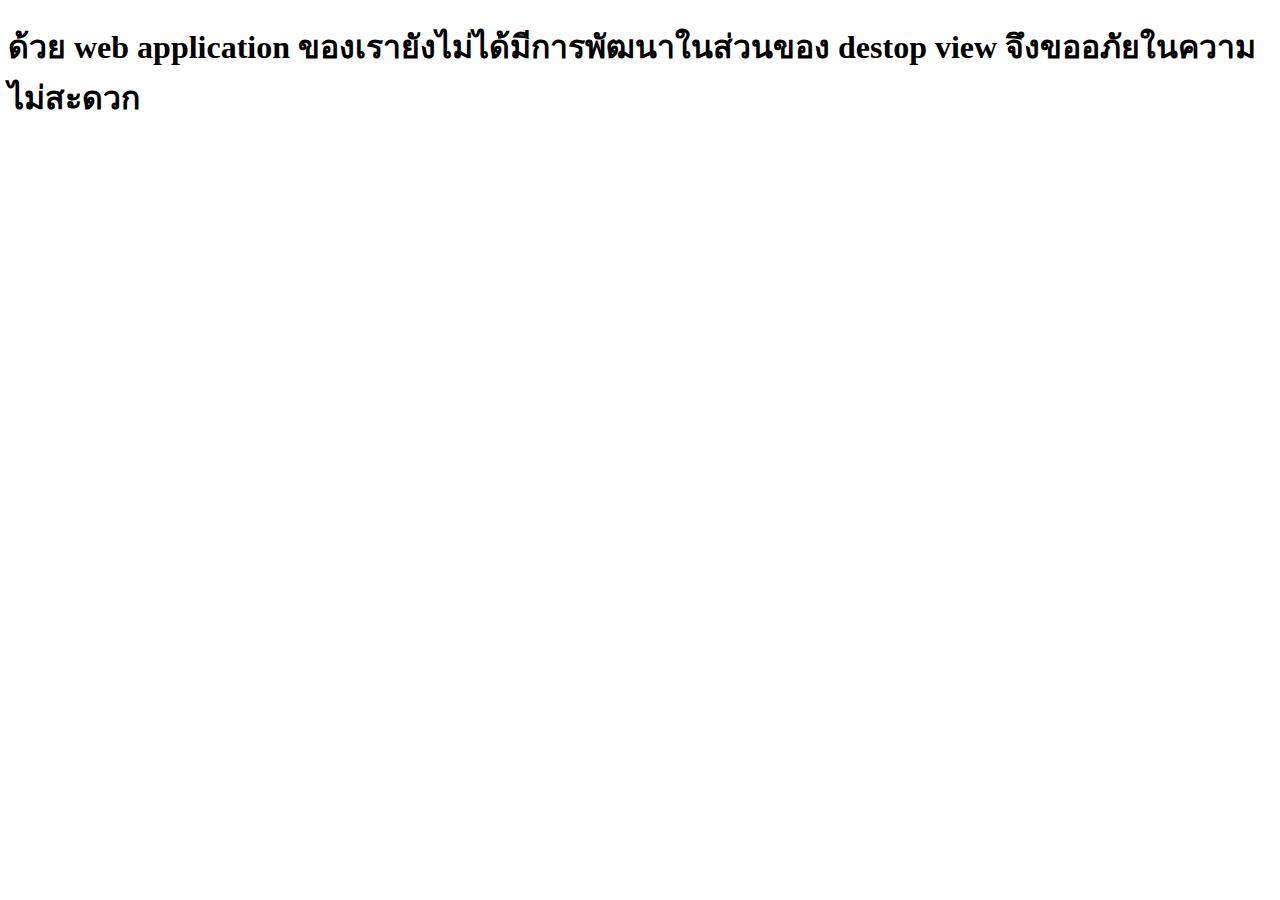
<file: index.html>
<!DOCTYPE html>
<html lang="en">
<head>
    <title>Home</title>
    <meta charset="UTF-8" />
    <meta name="viewport" content="width=device-width, initial-scale=1.0" />
    <meta http-equiv="X-UA-Compatible" content="ie=edge" />
    <link rel="stylesheet" href="https://stackpath.bootstrapcdn.com/bootstrap/4.3.1/css/bootstrap.min.css"
        integrity="sha384-ggOyR0iXCbMQv3Xipma34MD+dH/1fQ784/j6cY/iJTQUOhcWr7x9JvoRxT2MZw1T" crossorigin="anonymous">
    <script src="https://code.jquery.com/jquery-3.3.1.slim.min.js"
        integrity="sha384-q8i/X+965DzO0rT7abK41JStQIAqVgRVzpbzo5smXKp4YfRvH+8abtTE1Pi6jizo"
        crossorigin="anonymous"></script>
    <script src="https://cdnjs.cloudflare.com/ajax/libs/popper.js/1.14.7/umd/popper.min.js"
        integrity="sha384-UO2eT0CpHqdSJQ6hJty5KVphtPhzWj9WO1clHTMGa3JDZwrnQq4sF86dIHNDz0W1"
        crossorigin="anonymous"></script>
    <script src="https://stackpath.bootstrapcdn.com/bootstrap/4.3.1/js/bootstrap.min.js"
        integrity="sha384-JjSmVgyd0p3pXB1rRibZUAYoIIy6OrQ6VrjIEaFf/nJGzIxFDsf4x0xIM+B07jRM"
        crossorigin="anonymous"></script>
    <script src="https://code.jquery.com/jquery-3.4.1.js" integrity="sha256-WpOohJOqMqqyKL9FccASB9O0KwACQJpFTUBLTYOVvVU=" crossorigin="anonymous"></script>
    <link rel="stylesheet" href="css/general-style.css">
    <link rel="stylesheet" href="css/search.css">

    <style>
        /* Remove the navbar's default margin-bottom and rounded borders */
        .navbar {
            margin-bottom: 0;
            border-radius: 0;
        }

        /* Add a gray background color and some padding to the footer */
        footer {
            background-color: #f2f2f2;
            padding: 25px;
        }

        .carousel-inner img {
            width: 100%;
            /* Set width to 100% */
            margin: auto;
            min-height: 200px;
        }

        .card {
            width: 100%;
        }

        /* Hide the carousel text when the screen is less than 600 pixels wide */
        @media (max-width: 600px) {
            .carousel-caption {
                display: none;
            }
        }

        div.fixed {
            position: fixed;
            bottom: 0;
            right: 0;
            width: 100%;
            border: 3px solid #73AD21;
        }
    </style>
</head>
<body>
    <script>
        // check screen size
        if($(window).height() > 823 || $(window).width() > 768){
            // alert("don't want this size"+$(window).height());
            window.location.assign("breaking-page.html");
        }
    </script>
    <p style="font-family:'Times New Roman', Times, serif;font-size:16px;font-style:italic;">
            <div class="col-2">
                <div class="container=text-center">
                    <h2>ATHENA</h2>
                </div>
            </div>
    
            <div id="carouselExampleIndicators" class="carousel slide" data-ride="carousel">
                <ol class="carousel-indicators">
                    <li data-target="#carouselExampleIndicators" data-slide-to="0" class="active"></li>
                    <li data-target="#carouselExampleIndicators" data-slide-to="1"></li>
                    <li data-target="#carouselExampleIndicators" data-slide-to="2"></li>
                </ol>
                <div class="carousel-inner">
                    <div class="carousel-item active">
                        <img src="https://placehold.it/300x150?text=IMAGE" class="d-block w-100" alt="Card image cap">
                    </div>
                    <div class="carousel-item">
                        <img src="https://placehold.it/300x150?text=IMAGE" class="d-block w-100" alt="Card image cap">
                    </div>
                    <div class="carousel-item">
                        <img src="https://placehold.it/300x150?text=IMAGE" class="d-block w-100" alt="Card image cap">
                    </div>
                </div>
                <a class="carousel-control-prev" href="#carouselExampleIndicators" role="button" data-slide="prev">
                    <span class="carousel-control-prev-icon" aria-hidden="true"></span>
                    <span class="sr-only">Previous</span>
                </a>
                <a class="carousel-control-next" href="#carouselExampleIndicators" role="button" data-slide="next">
                    <span class="carousel-control-next-icon" aria-hidden="true"></span>
                    <span class="sr-only">Next</span>
                </a>
            </div>
            <!-- video col -->
            <div class="container text-left">
                <p></p>
                <div class="row">
                    <div class="col-5">
                        <h3>วิดีโอ</h3>
                    </div>
                    <div class="col-5">
                        <a href="search-filter.html"><button type="button" class="btn btn-primary btn-lg">เลือกชมวิดีโอเพิ่มเติม</button>
                        </a>
                    </div>
                </div>
                <br />
                <div class="row">
    
                    <div class="col-6" >
                        <div class="card" style="width: 13rem;">
                            <img class="card-img-top" src="https://placehold.it/300x200?text=IMAGE" alt="Card image cap">
    
                            <div class="card-body">
                                <h6 class="card-title">Physic 1 : 200 Baht</h6>
                                <h6 class="card-text">01420111</h6>
                            </div>
    
                        </div>
                    </div>
    
                    <div class="col-6">
                        <div class="card" style="width: 13rem;">
                            <img class="card-img-top" src="https://placehold.it/300x200?text=IMAGE" alt="Card image cap">
                            <div class="card-body">
                                <h6 class="card-title">Math 1</h6>
                                <h6 class="card-text">01420111</h6>
                            </div>
                        </div>
                    </div>
                </div>
            </div>
            <!-- Sheet col -->
            <div class="container text-left">
                <p></p>
    
                <div class="row">
                    <div class="col-5">
                        <h2>ชีท</h2>
                    </div>
                    <div class="col-5">
                        <a href="search-filter.html"><button type="button" class="btn btn-primary btn-lg">เลือกชมชีทและเอกสารการเรียนกเพิ่มเติม</button>
                    </div>
                </div>
                <br />
                <div class="row">
                    <div class="col-6">
                        <div class="card" style="width: 13rem;">
                            <img class="card-img-top" src="https://placehold.it/300x200?text=IMAGE" alt="Card image cap">
                            <div class="card-body">
                                <h6 class="card-title">Physic 1</h6>
                                <h6 class="card-text">01420111</h6>
                            </div>
                        </div>
                    </div>
                    <div class="col-6">
                        <div class="card" style="width: 13rem;">
                            <img class="card-img-top" src="https://placehold.it/300x200?text=IMAGE" alt="Card image cap">
                            <div class="card-body">
                                <h6 class="card-title">Math 1</h6>
                                <h6 class="card-text">01420111</h6>
                            </div>
                        </div>
                    </div>
                </div>
            </div>
            <div class="container text-left">
                <p></p>
                <div class="row">
                    <div class="col-5">
                        <h2>Tutor</h2>
                    </div>
                    <div class="col-6">
                        <button type="button" class="btn btn-primary btn-lg">เยี่ยมชมคอร์ส</button>
                        <p></p>
                    </div>
                    <div class="col-3">
                        <div class="card mb-3" style="width: 25rem;">
                            <div class="row no-gutters">
                                <div class="col-3">
                                    <img src="https://placehold.it/200x300?text=IMAGE" class="card-img"
                                        alt="Card image cap">
                                </div>
                                <div class="col-7">
                                    <div class="card-body">
                                        <h5 class="card-title">นายธนกฤต จันทร์บุรี</h5>
                                        <p class="card-text">ฟิสิกส์ คณิตศาสตร์</p>
                                        <p class="card-text"><small class="text-muted">Last updated 3 mins ago</small></p>
                                    </div>
                                </div>
                            </div>
                        </div>
                    </div>
                    <!-- <div class="row">
                        <div class="col-3">
                            <div class="card mb-3" style="width: 25rem;">
                                <div class="row no-gutters">
                                    <div class="col-4">
                                        <img src="https://placehold.it/200x300?text=IMAGE" class="card-img"
                                            alt="Card image cap">
                                    </div>
                                    <div class="col-7">
                                        <div class="card-body">
                                            <h5 class="card-title">นายธนกฤต จันทร์บุรี</h5>
                                            <p class="card-text">ฟิสิกส์ คณิตศาสตร์</p>
                                            <p class="card-text"><small class="text-muted">Last updated 3 mins ago</small>
                                            </p>
                                        </div>
                                    </div>
                                </div>
                            </div>
                        </div>\
                    </div> -->
                </div>
            </div>
            </div>
            <br />
            </div>
            </div>
            <!-- ทุกไฟล์ต้องมีสิ่งนี้มันคือบาร์ที่จะโยงไปถึงทุกหน้าหลัก -->
    <div id="navigator-bar-buttom"> 
            <div id="home"><a href="index.html"><div></div></a></div>
            <div id="search-all"><a href="search-filter.html"><div></div></a></div>
            <div id="my-store"><a href="store-goods.html"><div></div></a></div>
            <div id="notification"><a href="#"><div></div></a></div>
            <div id="profile"><a href="#"><div></div></a></div>
        </div>

    
</body>
</html>
</file>
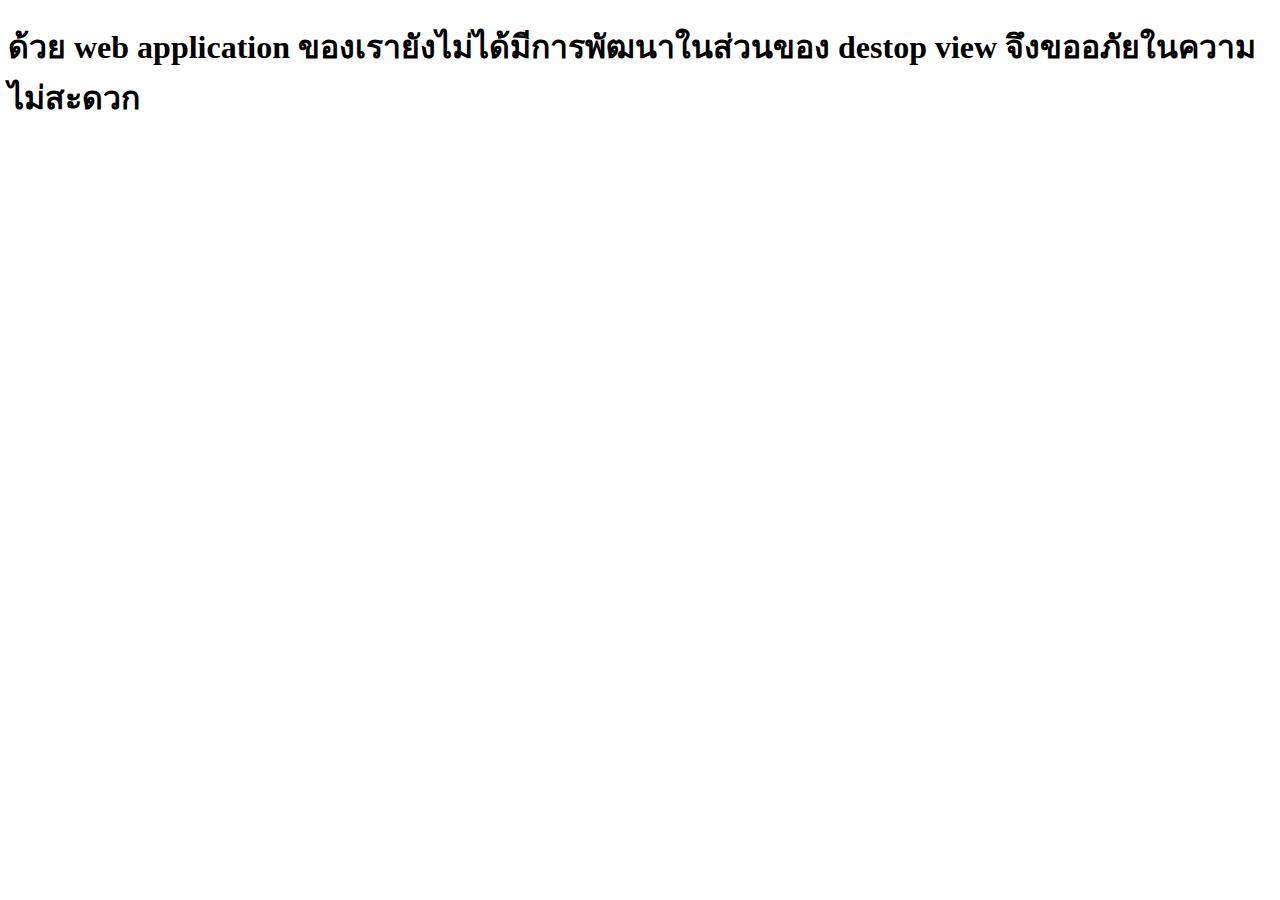
<file: breaking-page.html>
<!DOCTYPE html>
<html lang="en">
<head>
    <meta charset="UTF-8">
    <meta name="viewport" content="width=device-width, initial-scale=1.0">
    <meta http-equiv="X-UA-Compatible" content="ie=edge">
    <title>apologize</title>
</head>
<body>
    <h1>ด้วย web application ของเรายังไม่ได้มีการพัฒนาในส่วนของ destop view จึงขออภัยในความไม่สะดวก</h1>
</body>
</html>
</file>
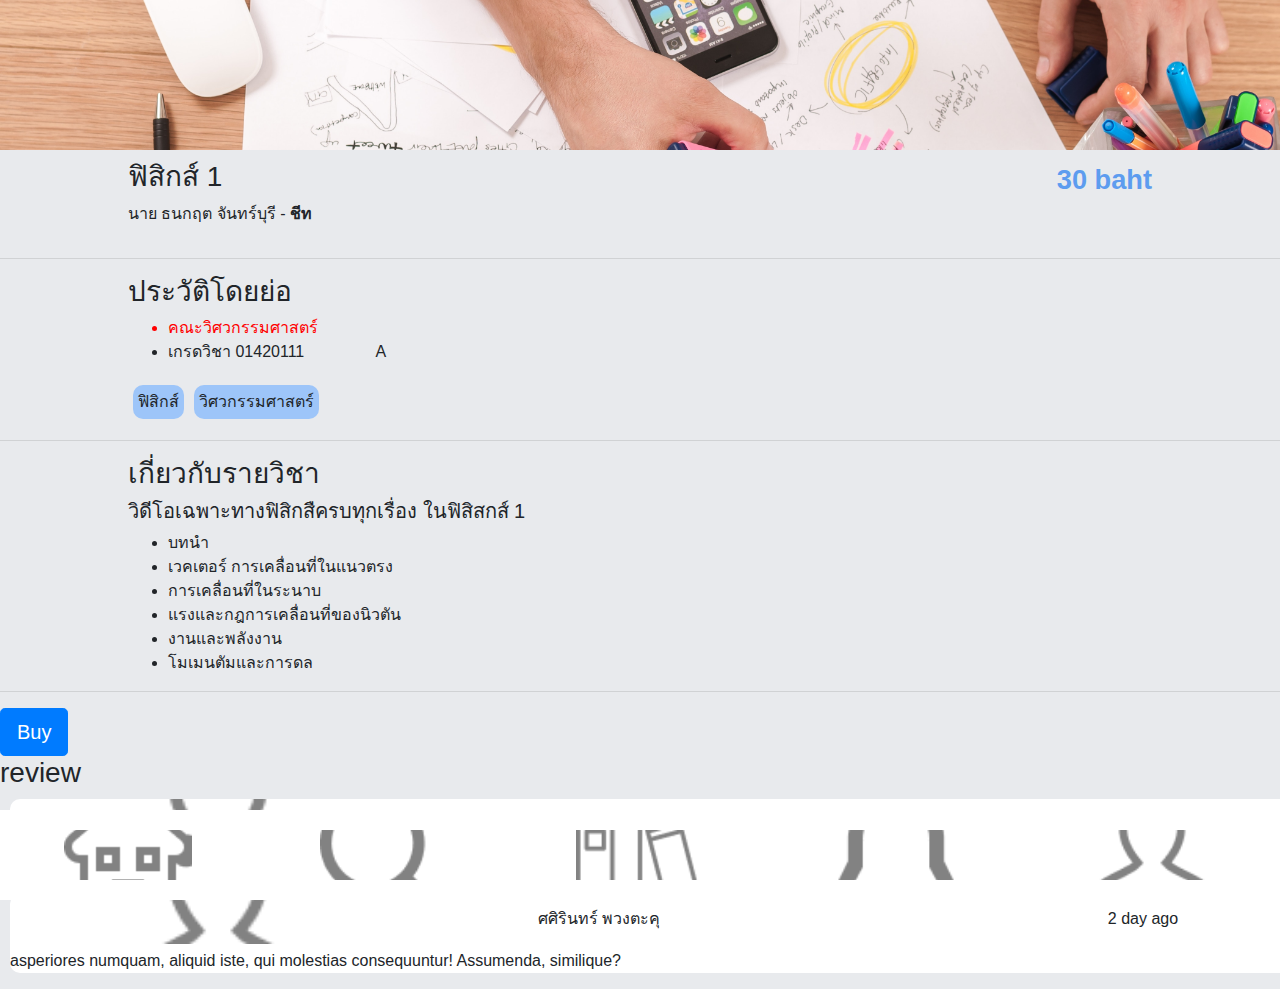
<file: detail-sheet.html>
<!DOCTYPE html>
<html lang="en">
<head>
    <meta charset="UTF-8">
    <meta name="viewport" content="width=device-width, initial-scale=1.0">
    <meta http-equiv="X-UA-Compatible" content="ie=edge">
    <title>Sell and Buy sheet</title>
    <script src="js/dealing-sheet-manu.js"></script>

    <link rel="stylesheet" href="https://stackpath.bootstrapcdn.com/bootstrap/4.3.1/css/bootstrap.min.css" integrity="sha384-ggOyR0iXCbMQv3Xipma34MD+dH/1fQ784/j6cY/iJTQUOhcWr7x9JvoRxT2MZw1T" crossorigin="anonymous">
    <script src="https://code.jquery.com/jquery-3.3.1.slim.min.js" integrity="sha384-q8i/X+965DzO0rT7abK41JStQIAqVgRVzpbzo5smXKp4YfRvH+8abtTE1Pi6jizo" crossorigin="anonymous"></script>
    <script src="https://cdnjs.cloudflare.com/ajax/libs/popper.js/1.14.7/umd/popper.min.js" integrity="sha384-UO2eT0CpHqdSJQ6hJty5KVphtPhzWj9WO1clHTMGa3JDZwrnQq4sF86dIHNDz0W1" crossorigin="anonymous"></script>
    <script src="https://stackpath.bootstrapcdn.com/bootstrap/4.3.1/js/bootstrap.min.js" integrity="sha384-JjSmVgyd0p3pXB1rRibZUAYoIIy6OrQ6VrjIEaFf/nJGzIxFDsf4x0xIM+B07jRM" crossorigin="anonymous"></script>
    <link rel="stylesheet" href="css/general-style.css">
    <link rel="stylesheet" href="css/video.css">
</head>
<body>
    <div id="preview-sheet" style="background-image:url('asset/example.jpg');height: 150px;background-position: center;background-size:100%;background-repeat: no-repeat"></div>
    <!-- เป็นพื้นที่แสดงผลของสินค้าซึ่งจะมีลักษณะไมต่างกัน -->
    <div class="detail">
            <div id="name">
                <h3>ฟิสิกส์ 1</h3>
                <p>นาย ธนกฤต  จันทร์บุรี - <b>ชีท</b></p>
            </div>
            <div id="price">30 baht</div>
        </div>
        <hr>
        <div id="some-content">
            <h3>ประวัติโดยย่อ</h3>
            <ul>
                <li style="color: red"> คณะวิศวกรรมศาสตร์ </li>
                <li>เกรดวิชา 01420111 &nbsp;&nbsp;&nbsp;&nbsp;&nbsp;&nbsp;&nbsp;&nbsp;&nbsp;&nbsp;&nbsp;&nbsp;&nbsp;&nbsp; A</li>    
            </ul>
        </div>
        <div id="tag">
            <div>ฟิสิกส์</div>
            <div>วิศวกรรมศาสตร์</div>
        </div>
        <hr>
        <div id="detail-subject">
            <h3>เกี่ยวกับรายวิชา</h3>
            <h5>วิดีโอเฉพาะทางฟิสิกสืครบทุกเรื่อง ในฟิสิสกส์ 1</h5>
            <ul>
                <li>บทนำ</li>
                <li>เวคเตอร์ การเคลื่อนที่ในแนวตรง</li>
                <li>การเคลื่อนที่ในระนาบ</li>
                <li>แรงและกฎการเคลื่อนที่ของนิวตัน</li>
                <li>งานและพลังงาน</li>
                <li>โมเมนตัมและการดล</li>
            </ul>
        </div>
        <hr>
        <button type="button" class="btn btn-primary btn-lg" style="right:0;">Buy</button>
        <div id="review">
            <h3>review</h3>
            <div class="card-review">
                <div class="profile-review">
                    <div id="image-user" style="width: 15%;height: 50px;"></div>
                    <div>ศศิรินทร์ พวงตะคุ</div>
                    <div id="rate"></div>
                    <div id="date">2 day ago</div>
                </div>
            <p>asperiores numquam, aliquid iste, qui molestias consequuntur! Assumenda, similique?</p>
            </div>
    
            <div class="card-review">
                    <div class="profile-review">
                        <div id="image-user" style="width: 15%;height: 50px;"></div>
                        <div>ศศิรินทร์ พวงตะคุ</div>
                        <div id="rate"></div>
                        <div id="date">2 day ago</div>
                    </div>
                <p>asperiores numquam, aliquid iste, qui molestias consequuntur! Assumenda, similique?</p>
                </div>
        </div>

    <!-- ทุกไฟล์ต้องมีสิ่งนี้มันคือบาร์ที่จะโยงไปถึงทุกหน้าหลัก -->
    <div id="navigator-bar-buttom"> 
            <div id="home"><a href="index.html"><div></div></a></div>
            <div id="search-all"><a href="search-filter.html"><div></div></a></div>
            <div id="my-store"><a href="store-goods.html"><div></div></a></div>
            <div id="notification"><a href="#"><div></div></a></div>
            <div id="profile"><a href="#"><div></div></a></div>
        </div>
</body>
</html>
</file>
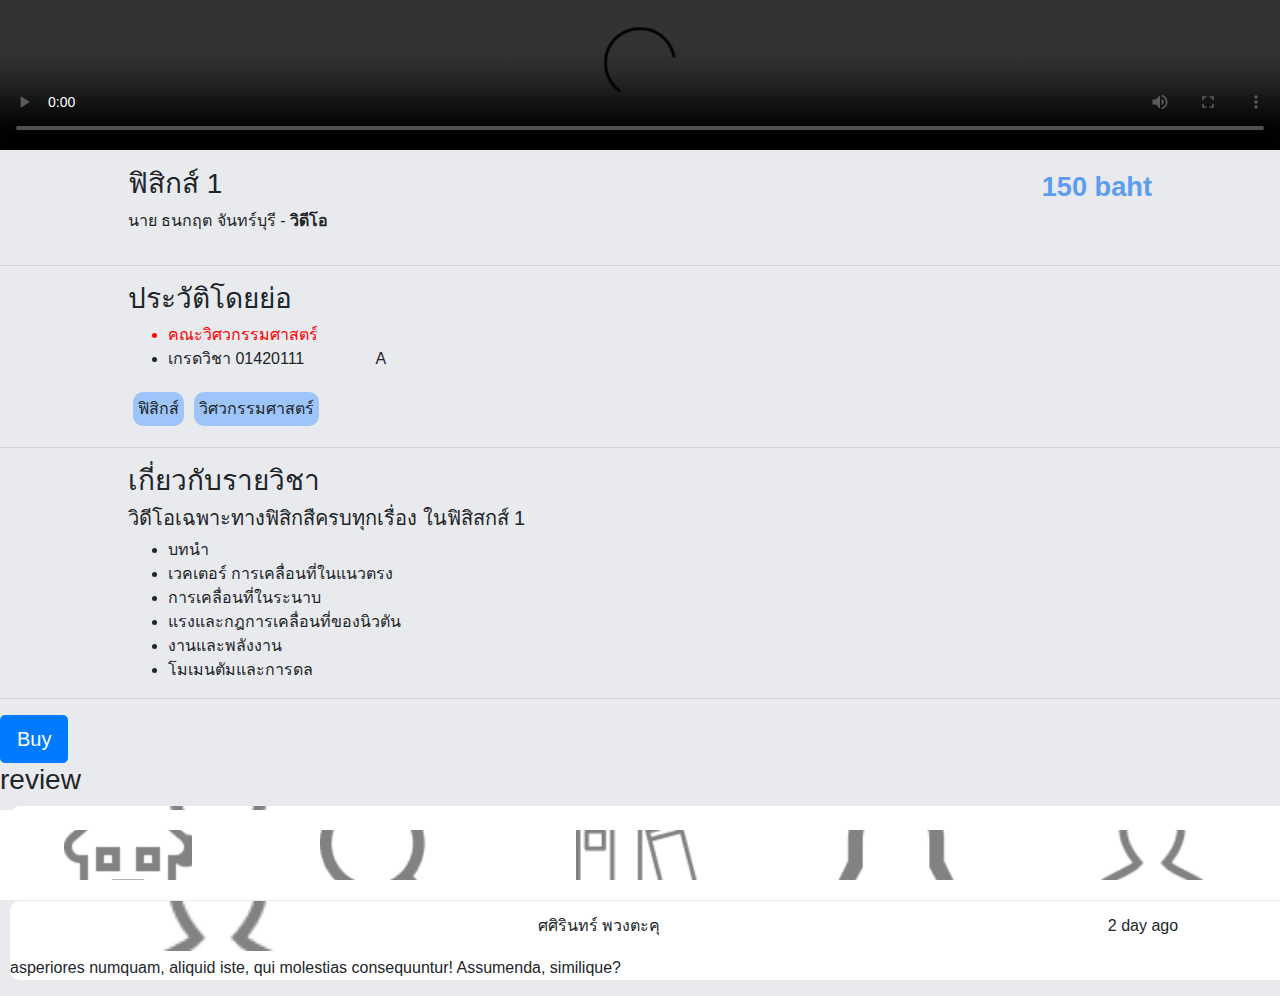
<file: detail-video.html>
<!DOCTYPE html>
<html lang="en">
<head>
    <meta charset="UTF-8">
    <meta name="viewport" content="width=device-width, initial-scale=1.0">
    <meta http-equiv="X-UA-Compatible" content="ie=edge">
    <link rel="stylesheet" href="https://stackpath.bootstrapcdn.com/bootstrap/4.3.1/css/bootstrap.min.css" integrity="sha384-ggOyR0iXCbMQv3Xipma34MD+dH/1fQ784/j6cY/iJTQUOhcWr7x9JvoRxT2MZw1T" crossorigin="anonymous">
    <script src="https://code.jquery.com/jquery-3.3.1.slim.min.js" integrity="sha384-q8i/X+965DzO0rT7abK41JStQIAqVgRVzpbzo5smXKp4YfRvH+8abtTE1Pi6jizo" crossorigin="anonymous"></script>
    <script src="https://cdnjs.cloudflare.com/ajax/libs/popper.js/1.14.7/umd/popper.min.js" integrity="sha384-UO2eT0CpHqdSJQ6hJty5KVphtPhzWj9WO1clHTMGa3JDZwrnQq4sF86dIHNDz0W1" crossorigin="anonymous"></script>
    <script src="https://stackpath.bootstrapcdn.com/bootstrap/4.3.1/js/bootstrap.min.js" integrity="sha384-JjSmVgyd0p3pXB1rRibZUAYoIIy6OrQ6VrjIEaFf/nJGzIxFDsf4x0xIM+B07jRM" crossorigin="anonymous"></script>
    <link rel="stylesheet" href="css/general-style.css">
    <link rel="stylesheet" href="css/video.css">
    <title>Sell and Buy video</title>
</head>
<body>
    <div id="preview-video">
        <!-- <video src="/asset/คลิปเดียว12.mp4"></video> -->
        <video controls>
                <source src="https://www.youtube.com/watch?v=gpZPbhoCYNU"
                        type='video/mp4;codecs="avc1.42E01E, mp4a.40.2"'/>
              </video>
    </div>
    <!-- เป็นพื้นที่แสดงผลของสินค้าซึ่งจะมีลักษณะไมต่างกัน -->
    <div class="detail">
        <div id="name">
            <h3>ฟิสิกส์ 1</h3>
            <p>นาย ธนกฤต  จันทร์บุรี - <b>วิดีโอ</b></p>
        </div>
        <div id="price">150 baht</div>
    </div>
    <hr>
    <div id="some-content">
        <h3>ประวัติโดยย่อ</h3>
        <ul>
            <li style="color: red"> คณะวิศวกรรมศาสตร์ </li>
            <li>เกรดวิชา 01420111 &nbsp;&nbsp;&nbsp;&nbsp;&nbsp;&nbsp;&nbsp;&nbsp;&nbsp;&nbsp;&nbsp;&nbsp;&nbsp;&nbsp; A</li>    
        </ul>
    </div>
    <div id="tag">
        <div>ฟิสิกส์</div>
        <div>วิศวกรรมศาสตร์</div>
    </div>
    <hr>
    <div id="detail-subject">
        <h3>เกี่ยวกับรายวิชา</h3>
        <h5>วิดีโอเฉพาะทางฟิสิกสืครบทุกเรื่อง ในฟิสิสกส์ 1</h5>
        <ul>
            <li>บทนำ</li>
            <li>เวคเตอร์ การเคลื่อนที่ในแนวตรง</li>
            <li>การเคลื่อนที่ในระนาบ</li>
            <li>แรงและกฎการเคลื่อนที่ของนิวตัน</li>
            <li>งานและพลังงาน</li>
            <li>โมเมนตัมและการดล</li>
        </ul>
    </div>
    <hr>
    <button type="button" class="btn btn-primary btn-lg" style="right:0;">Buy</button>
    <div id="review">
        <h3>review</h3>
        <div class="card-review">
            <div class="profile-review">
                <div id="image-user" style="width: 15%;height: 50px;"></div>
                <div>ศศิรินทร์ พวงตะคุ</div>
                <div id="rate"></div>
                <div id="date">2 day ago</div>
            </div>
        <p>asperiores numquam, aliquid iste, qui molestias consequuntur! Assumenda, similique?</p>
        </div>

        <div class="card-review">
                <div class="profile-review">
                    <div id="image-user" style="width: 15%;height: 50px;"></div>
                    <div>ศศิรินทร์ พวงตะคุ</div>
                    <div id="rate"></div>
                    <div id="date">2 day ago</div>
                </div>
            <p>asperiores numquam, aliquid iste, qui molestias consequuntur! Assumenda, similique?</p>
            </div>
    </div>



    <!-- ทุกไฟล์ต้องมีสิ่งนี้มันคือบาร์ที่จะโยงไปถึงทุกหน้าหลัก -->
    <div id="navigator-bar-buttom"> 
            <div id="home"><a href="index.html"><div></div></a></div>
            <div id="search-all"><a href="search-filter.html"><div></div></a></div>
            <div id="my-store"><a href="store-goods.html"><div></div></a></div>
            <div id="notification"><a href="#"><div></div></a></div>
            <div id="profile"><a href="#"><div></div></a></div>
        </div>
</body>
</html>
</file>
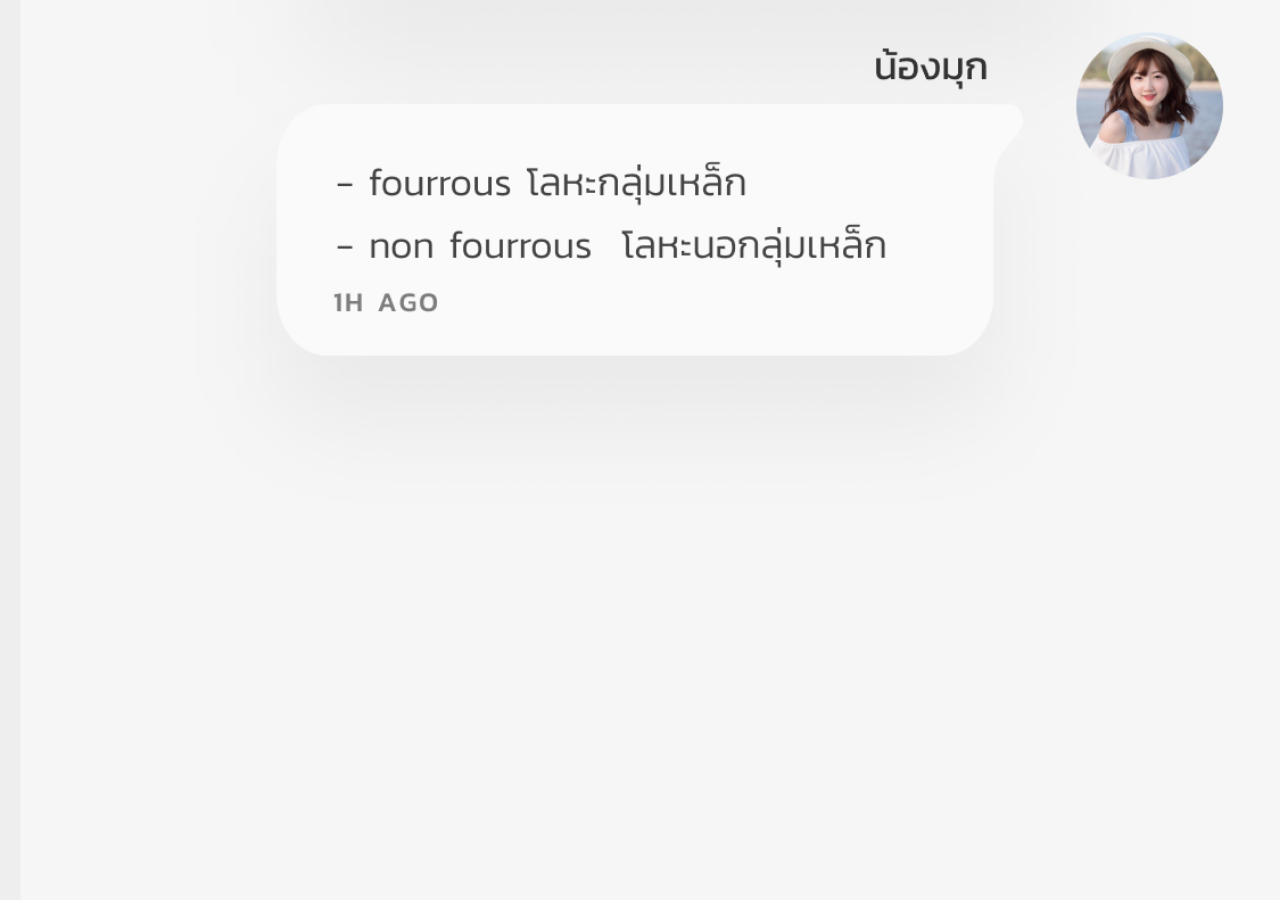
<file: joy.html>
<!DOCTYPE html>
<html lang="en">
<head>
    <meta charset="UTF-8">
    <meta name="viewport" content="width=device-width, initial-scale=1.0">
    <meta http-equiv="X-UA-Compatible" content="ie=edge">
    <title>Document</title>
</head>
<body style="background-image:url('asset/joy2.png');background-size:100%;background-position: center;background-repeat: no-repeat;">
    <!-- <img src="" alt="">
    <div id="taggle"></div>
     -->
</body>
</html>
</file>
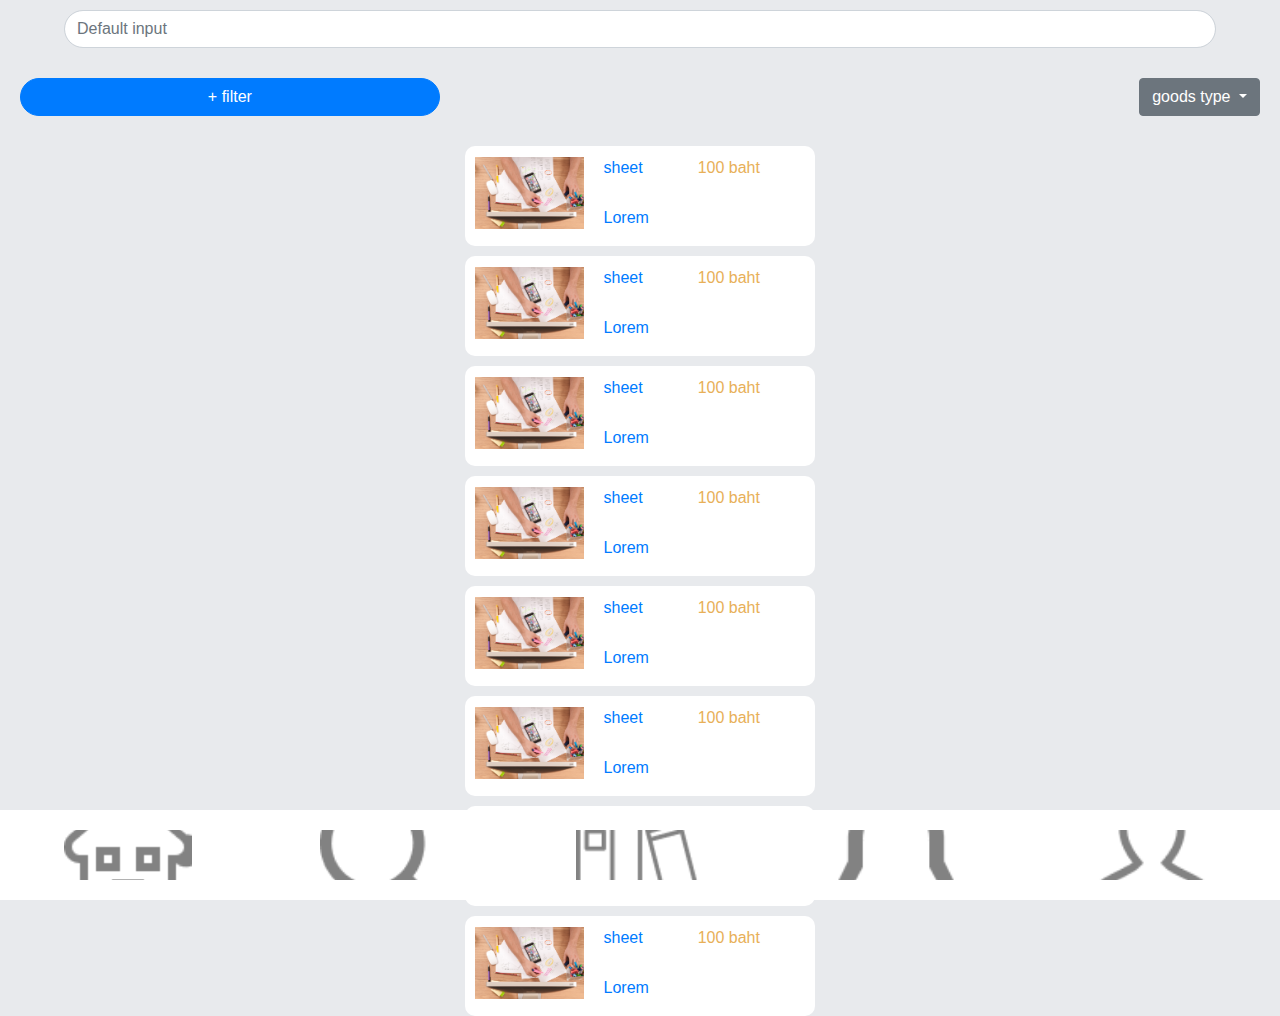
<file: search-filter.html>
<!DOCTYPE html>
<html lang="en">
<head>
    <meta charset="UTF-8">
    <meta name="viewport" content="width=device-width, initial-scale=1.0">
    <meta http-equiv="X-UA-Compatible" content="ie=edge">
    <title>Search and filter</title>
    <link rel="stylesheet" href="https://stackpath.bootstrapcdn.com/bootstrap/4.3.1/css/bootstrap.min.css" integrity="sha384-ggOyR0iXCbMQv3Xipma34MD+dH/1fQ784/j6cY/iJTQUOhcWr7x9JvoRxT2MZw1T" crossorigin="anonymous">
    <script src="https://code.jquery.com/jquery-3.3.1.slim.min.js" integrity="sha384-q8i/X+965DzO0rT7abK41JStQIAqVgRVzpbzo5smXKp4YfRvH+8abtTE1Pi6jizo" crossorigin="anonymous"></script>
    <script src="https://cdnjs.cloudflare.com/ajax/libs/popper.js/1.14.7/umd/popper.min.js" integrity="sha384-UO2eT0CpHqdSJQ6hJty5KVphtPhzWj9WO1clHTMGa3JDZwrnQq4sF86dIHNDz0W1" crossorigin="anonymous"></script>
    <script src="https://stackpath.bootstrapcdn.com/bootstrap/4.3.1/js/bootstrap.min.js" integrity="sha384-JjSmVgyd0p3pXB1rRibZUAYoIIy6OrQ6VrjIEaFf/nJGzIxFDsf4x0xIM+B07jRM" crossorigin="anonymous"></script>
    <link rel="stylesheet" href="css/search.css">
    <link rel="stylesheet" href="css/general-style.css">
</head>
<body>
    <input class="form-control" type="text" placeholder="Default input">

    <div id="container-filter">
        <!-- Button trigger modal -->
        <button id="item1" type="button" class="btn btn-primary" data-toggle="modal" data-target="#exampleModal">
            + filter
        </button>
        
        <!-- Modal -->
        <div class="modal fade" id="exampleModal" tabindex="-1" role="dialog" aria-labelledby="exampleModalLabel" aria-hidden="true">
            <div class="modal-dialog" role="document">
            <div class="modal-content">
                <div class="modal-header">
                <h5 class="modal-title" id="exampleModalLabel">Modal title</h5>
                <button type="button" class="close" data-dismiss="modal" aria-label="Close">
                    <span aria-hidden="true">&times;</span>
                </button>
                </div>
                <div class="modal-body">
                ...
                </div>
                <div class="modal-footer">
                <button type="button" class="btn btn-secondary" data-dismiss="modal">Close</button>
                <button type="button" class="btn btn-primary">Save changes</button>
                </div>
            </div>
            </div>
        </div>

        <div class="dropdown" id="item2">
            <button class="btn btn-secondary dropdown-toggle" type="button" id="dropdownMenuButton" data-toggle="dropdown" aria-haspopup="true" aria-expanded="false">
                goods type
            </button>
            <div class="dropdown-menu" aria-labelledby="dropdownMenuButton">
                <a class="dropdown-item" href="#">sheet</a>
                <a class="dropdown-item" href="#">video</a>
                <a class="dropdown-item" href="#">tutor</a>
            </div>
        </div>

    </div>

    <a href="detail-sheet.html">
        <div class="goods-container">
            <div id="cover-goods"></div>
            <div id="all-detail">
                <p id="name-goods">sheet</p>
                <p id="price-goods">100 baht</p>
                <p id="detail-goods">Lorem </p>
            </div>
        </div>
    </a>

    <a href="detail-video.html">
        <div class="goods-container">
            <div id="cover-goods"></div>
            <div id="all-detail">
                <p id="name-goods">sheet</p>
                <p id="price-goods">100 baht</p>
                <p id="detail-goods">Lorem </p>
            </div>
        </div>
    </a>

    <a href="detail-sheet.html">
        <div class="goods-container">
            <div id="cover-goods"></div>
            <div id="all-detail">
                <p id="name-goods">sheet</p>
                <p id="price-goods">100 baht</p>
                <p id="detail-goods">Lorem </p>
            </div>
        </div>
    </a>

    <a href="detail-video.html">
        <div class="goods-container">
            <div id="cover-goods"></div>
            <div id="all-detail">
                <p id="name-goods">sheet</p>
                <p id="price-goods">100 baht</p>
                <p id="detail-goods">Lorem </p>
            </div>
        </div>
    </a>

    <a href="detail-sheet.html">
        <div class="goods-container">
            <div id="cover-goods"></div>
            <div id="all-detail">
                <p id="name-goods">sheet</p>
                <p id="price-goods">100 baht</p>
                <p id="detail-goods">Lorem </p>
            </div>
        </div>
    </a>

    <a href="detail-video.html">
        <div class="goods-container">
            <div id="cover-goods"></div>
            <div id="all-detail">
                <p id="name-goods">sheet</p>
                <p id="price-goods">100 baht</p>
                <p id="detail-goods">Lorem </p>
            </div>
        </div>
    </a>

    <a href="detail-sheet.html">
        <div class="goods-container">
            <div id="cover-goods"></div>
            <div id="all-detail">
                <p id="name-goods">sheet</p>
                <p id="price-goods">100 baht</p>
                <p id="detail-goods">Lorem </p>
            </div>
        </div>
    </a>

    <a href="https://drive.google.com/drive/u/2/folders/19ul2IA1bx42FpnY9YgD2g3TQPst4OyXN">
        <div class="goods-container">
            <div id="cover-goods"></div>
            <div id="all-detail">
                <p id="name-goods">sheet</p>
                <p id="price-goods">100 baht</p>
                <p id="detail-goods">Lorem </p>
            </div>
        </div>
    </a>

    <!-- ทุกไฟล์ต้องมีสิ่งนี้มันคือบาร์ที่จะโยงไปถึงทุกหน้าหลัก -->
    <div id="navigator-bar-buttom"> 
            <div id="home"><a href="index.html"><div></div></a></div>
            <div id="search-all"><a href="search-filter.html"><div></div></a></div>
            <div id="my-store"><a href="store-goods.html"><div></div></a></div>
            <div id="notification"><a href="#"><div></div></a></div>
            <div id="profile"><a href="#"><div></div></a></div>
        </div>
</body>
</html>
</file>
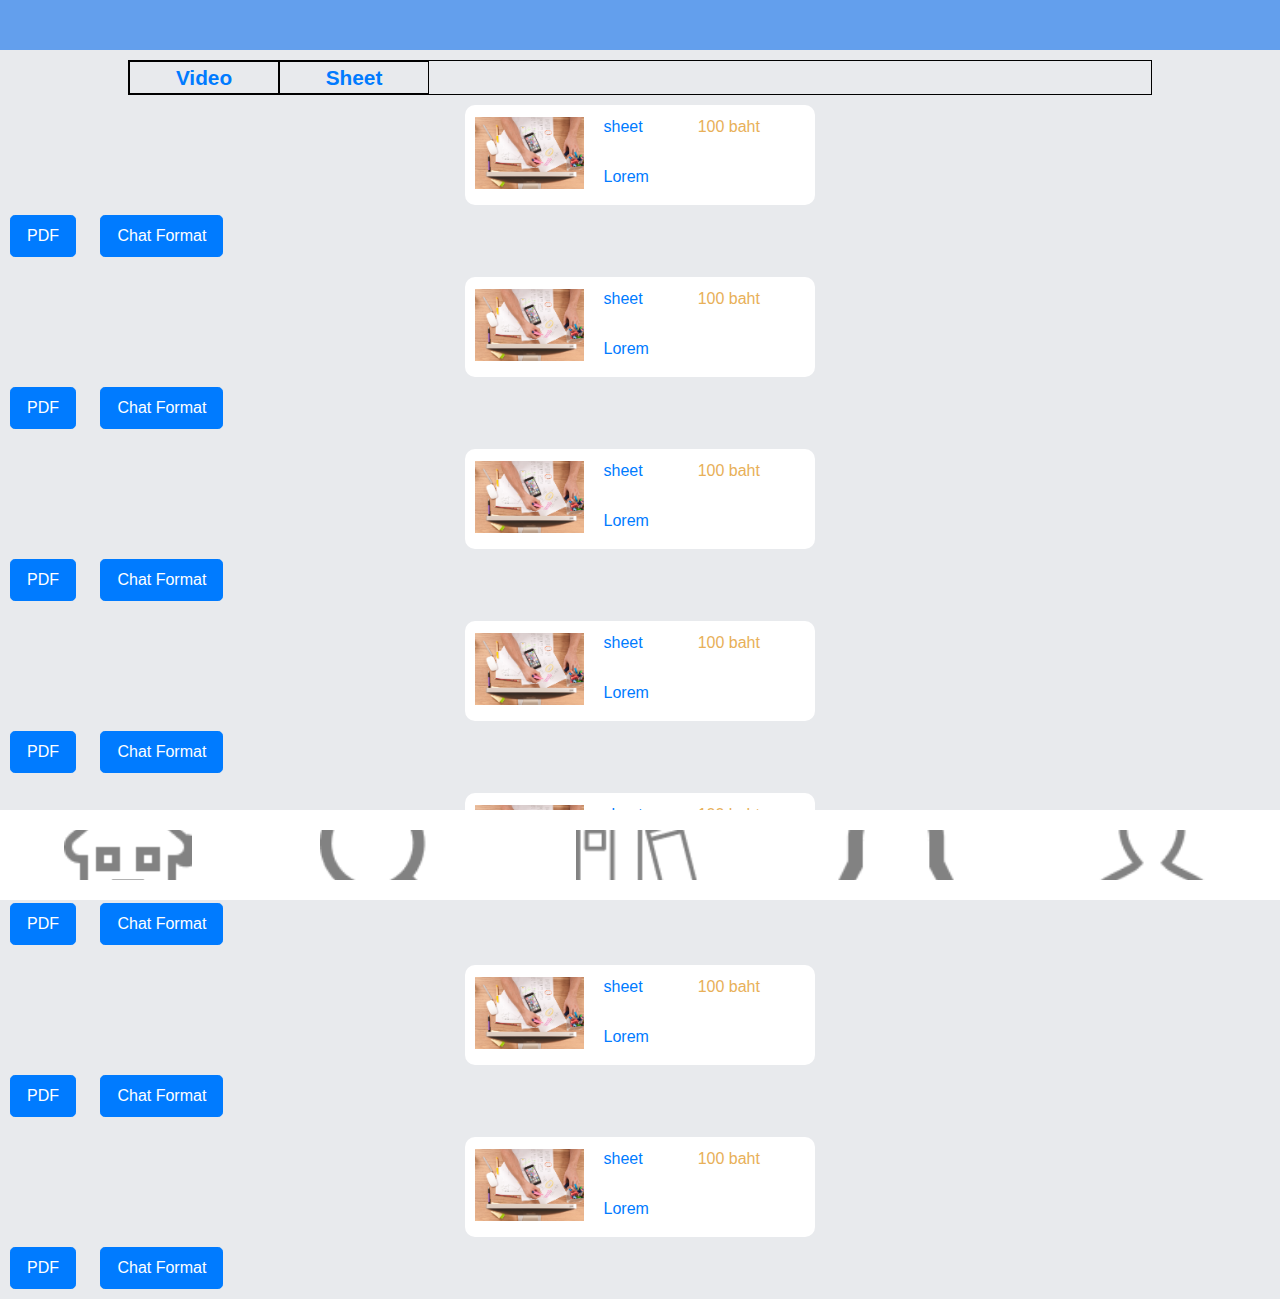
<file: store-goods.html>
<!DOCTYPE html>
<html lang="en">
<head>
    <meta charset="UTF-8">
    <meta name="viewport" content="width=device-width, initial-scale=1.0">
    <meta http-equiv="X-UA-Compatible" content="ie=edge">
    <link rel="stylesheet" href="https://stackpath.bootstrapcdn.com/bootstrap/4.3.1/css/bootstrap.min.css" integrity="sha384-ggOyR0iXCbMQv3Xipma34MD+dH/1fQ784/j6cY/iJTQUOhcWr7x9JvoRxT2MZw1T" crossorigin="anonymous">
    <script src="https://code.jquery.com/jquery-3.3.1.slim.min.js" integrity="sha384-q8i/X+965DzO0rT7abK41JStQIAqVgRVzpbzo5smXKp4YfRvH+8abtTE1Pi6jizo" crossorigin="anonymous"></script>
    <script src="https://cdnjs.cloudflare.com/ajax/libs/popper.js/1.14.7/umd/popper.min.js" integrity="sha384-UO2eT0CpHqdSJQ6hJty5KVphtPhzWj9WO1clHTMGa3JDZwrnQq4sF86dIHNDz0W1" crossorigin="anonymous"></script>
    <script src="https://stackpath.bootstrapcdn.com/bootstrap/4.3.1/js/bootstrap.min.js" integrity="sha384-JjSmVgyd0p3pXB1rRibZUAYoIIy6OrQ6VrjIEaFf/nJGzIxFDsf4x0xIM+B07jRM" crossorigin="anonymous"></script>
    <link rel="stylesheet" href="css/general-style.css">
    <link rel="stylesheet" href="css/store.css">
    <link rel="stylesheet" href="css/search.css">
    <title>Document</title>
</head>
<body>
    <!-- แถบขั้นขอบบน -->
    <div id="ribbon" style="width:100%;height:50px;background-color:rgb(99, 159, 237);"></div>

    <div id="selector-goods">
        <a href=""><div>Video</div></a>
        <a href=""><div>Sheet</div></a>
    </div>

    <a href="detail-sheet.html">
        <div class="goods-container">
            <div id="cover-goods"></div>
            <div id="all-detail">
                <p id="name-goods">sheet</p>
                <p id="price-goods">100 baht</p>
                <p id="detail-goods">Lorem </p>
            </div>
        </div>
    </a>
    <button type="button" class="btn btn-primary btn-lg" style="right:0;">PDF</button>
    <a href="joy.html"><button type="button" class="btn btn-primary btn-lg" style="right:0;">Chat Format</button>
    </a>

    <a href="detail-sheet.html">
        <div class="goods-container">
            <div id="cover-goods"></div>
            <div id="all-detail">
                <p id="name-goods">sheet</p>
                <p id="price-goods">100 baht</p>
                <p id="detail-goods">Lorem </p>
            </div>
        </div>
    </a>
    <button type="button" class="btn btn-primary btn-lg" style="right:0;">PDF</button>
    <a href="joy.html"><button type="button" class="btn btn-primary btn-lg" style="right:0;">Chat Format</button>
    </a>

    <a href="detail-sheet.html">
        <div class="goods-container">
            <div id="cover-goods"></div>
            <div id="all-detail">
                <p id="name-goods">sheet</p>
                <p id="price-goods">100 baht</p>
                <p id="detail-goods">Lorem </p>
            </div>
        </div>
    </a>
    <button type="button" class="btn btn-primary btn-lg" style="right:0;">PDF</button>
    <a href="joy.html"><button type="button" class="btn btn-primary btn-lg" style="right:0;">Chat Format</button>
    </a>

    <a href="detail-sheet.html">
        <div class="goods-container">
            <div id="cover-goods"></div>
            <div id="all-detail">
                <p id="name-goods">sheet</p>
                <p id="price-goods">100 baht</p>
                <p id="detail-goods">Lorem </p>
            </div>
        </div>
    </a>
    <button type="button" class="btn btn-primary btn-lg" style="right:0;">PDF</button>
    <a href=""><button type="button" class="btn btn-primary btn-lg" style="right:0;">Chat Format</button>
    </a>

    <a href="detail-sheet.html">
        <div class="goods-container">
            <div id="cover-goods"></div>
            <div id="all-detail">
                <p id="name-goods">sheet</p>
                <p id="price-goods">100 baht</p>
                <p id="detail-goods">Lorem </p>
            </div>
        </div>
    </a>
    <button type="button" class="btn btn-primary btn-lg" style="right:0;">PDF</button>
    <a href="joy.html"><button type="button" class="btn btn-primary btn-lg" style="right:0;">Chat Format</button>
    </a>

    <a href="detail-sheet.html">
        <div class="goods-container">
            <div id="cover-goods"></div>
            <div id="all-detail">
                <p id="name-goods">sheet</p>
                <p id="price-goods">100 baht</p>
                <p id="detail-goods">Lorem </p>
            </div>
        </div>
    </a>
    <button type="button" class="btn btn-primary btn-lg" style="right:0;">PDF</button>
    <a href="joy.html"><button type="button" class="btn btn-primary btn-lg" style="right:0;">Chat Format</button>
    </a>
    <a href="detail-sheet.html">
        <div class="goods-container">
            <div id="cover-goods"></div>
            <div id="all-detail">
                <p id="name-goods">sheet</p>
                <p id="price-goods">100 baht</p>
                <p id="detail-goods">Lorem </p>
            </div>
        </div>
    </a>
    <button type="button" class="btn btn-primary btn-lg" style="right:0;">PDF</button>
    <a href=""><button type="button" class="btn btn-primary btn-lg" style="right:0;">Chat Format</button>
    </a>



    <!-- ทุกไฟล์ต้องมีสิ่งนี้มันคือบาร์ที่จะโยงไปถึงทุกหน้าหลัก -->
    <div id="navigator-bar-buttom"> 
            <div id="home"><a href="index.html"><div></div></a></div>
            <div id="search-all"><a href="search-filter.html"><div></div></a></div>
            <div id="my-store"><a href="store-goods.html"><div></div></a></div>
            <div id="notification"><a href="#"><div></div></a></div>
            <div id="profile"><a href="#"><div></div></a></div>
        </div>
</body>
</html>
</file>
<file: css/general-style.css>
body{
    margin: 0;
    background-color: rgb(232, 234, 237);
}

.field-card{
    display: flex;
}

/* div{
    border: 1px solid black;
} */

#navigator-bar-buttom{
    width: 100%;
    height: 10%;
    background-color: white;
    display: flex;
    flex-direction: row;
    position: fixed;
    bottom: 0;
    
}

#navigator-bar-buttom > div{
    margin: auto;
    width: 10%;
    height: 55%;
    background-position: center;
    background-size: 100%;
}

#navigator-bar-buttom > div > a > div{
    width: 50px;
    height: 50px;
}
#home{
    background-image: url("../asset/097-Home.png");
}
#search-all{
    background-image: url("../asset/Find.png");
}
#my-store{
    background-image: url("../asset/book.png");
}
#notification{
    background-image: url("../asset/noti.png");
}
#profile{
    background-image: url("../asset/User.png");
}
</file>
<file: css/search.css>
.form-control{
    margin: auto;
    margin-top: 10px;
    width: 90%;
    border-radius: 20px;
}


.goods-container{
    border-radius: 10px;
    margin: auto;
    margin-top: 10px;
    width: 350px;
    height: 100px;
    background-color: white;
    display: flex;
    flex-direction: row;
}

#item1 { 
    grid-area: other; 
    border-radius: 30px;
    width: 70%;
}
#item2 { 
    grid-area: dropdown; 
    display: flex; 
    justify-content: flex-end;
}

#container-filter {
    margin-top: 10px;
    display: grid;
    grid-template-areas:'other dropdown';
    grid-gap: 10px;
    /* background-color: #2196F3; */
    padding: 10px;
}

#cover-goods{
    grid-area: cover;
    background-image: url("../asset/example.jpg");
    width: 33%;
    height: 95%;
    margin: 0 10px;
    background-position: center;
    background-size: 100%;
    background-repeat: no-repeat;
}

#all-detail{
    display: grid;
    grid-template-areas: 
        'nameGoods priceGoods'
        'detail detail';
    grid-gap: 10px;
    padding: 10px;
    width: 67%;
}

#name-goods{
    grid-area: nameGoods;
}

#price-goods{
    grid-area: priceGoods;
    align-content: right;
    color: rgb(232, 176, 88);
}

#detail-goods{
    grid-area: detail;
}

.btn{
    font-size: 1rem;
    margin: 10px;
}
</file>
<file: css/video.css>
/* div{
    border: 1px solid black;
} */

video{
    width: 100%;
    height: 30%;
}

.detail{
    display: flex;
    flex-direction: row;
    margin: auto;
    margin-top: 10px;
    width: 80%;
}

#name{
    width: 50%;
}

#price{
    text-align: right;
    width: 50%;
    font-size: 1.7rem;
    color: rgb(93, 156, 239);
    font-weight: bold;
}

#some-content, #detail-subject{
    margin: auto;
    width: 80%;
}

#tag{
    display: flex;
    flex-wrap: wrap;
    margin: auto;
    width: 80%;
}

#tag > div {
    background-color: rgb(157, 197, 249);
    border-radius: 10px;
    padding: 5px;
    margin: 5px;
}

.card-review{
    width: 100%;
    height: 20%;
    background-color: white;
    margin: 10px;
    border-radius: 10px;
}

.profile-review{
    display: flex;
    flex-direction: row;
    margin-bottom: 5px;
}

.profile-review > div{
    margin: auto;
}

#image-user{
    background-image: url("../asset/User.png");
    background-size: 100%;
    background-position: center;
    background-repeat: no-repeat;
}
</file>
<file: css/store.css>
.card-goods{
    background-color: aqua;
    border: 1px solic black;
    width: 300px;
    height: 70px;
}
#pdf-format, #chat-format{
    margin: 5px;
    background-color: red;
    border: 1px solic black;
    width: 70px;
    height: 35px;
}

#selector-goods{
    display: flex;
    flex-direction: row;
    width: 80%;
    margin: auto;
    margin-top: 10px;
    border: 1px solid black;

}

#selector-goods > a > div{
    margin:auto;
    width: 150px;
    text-align: center;
    font-size: 1.3rem;
    font-weight: bold;
    border: 1px solid black;

}
</file>
